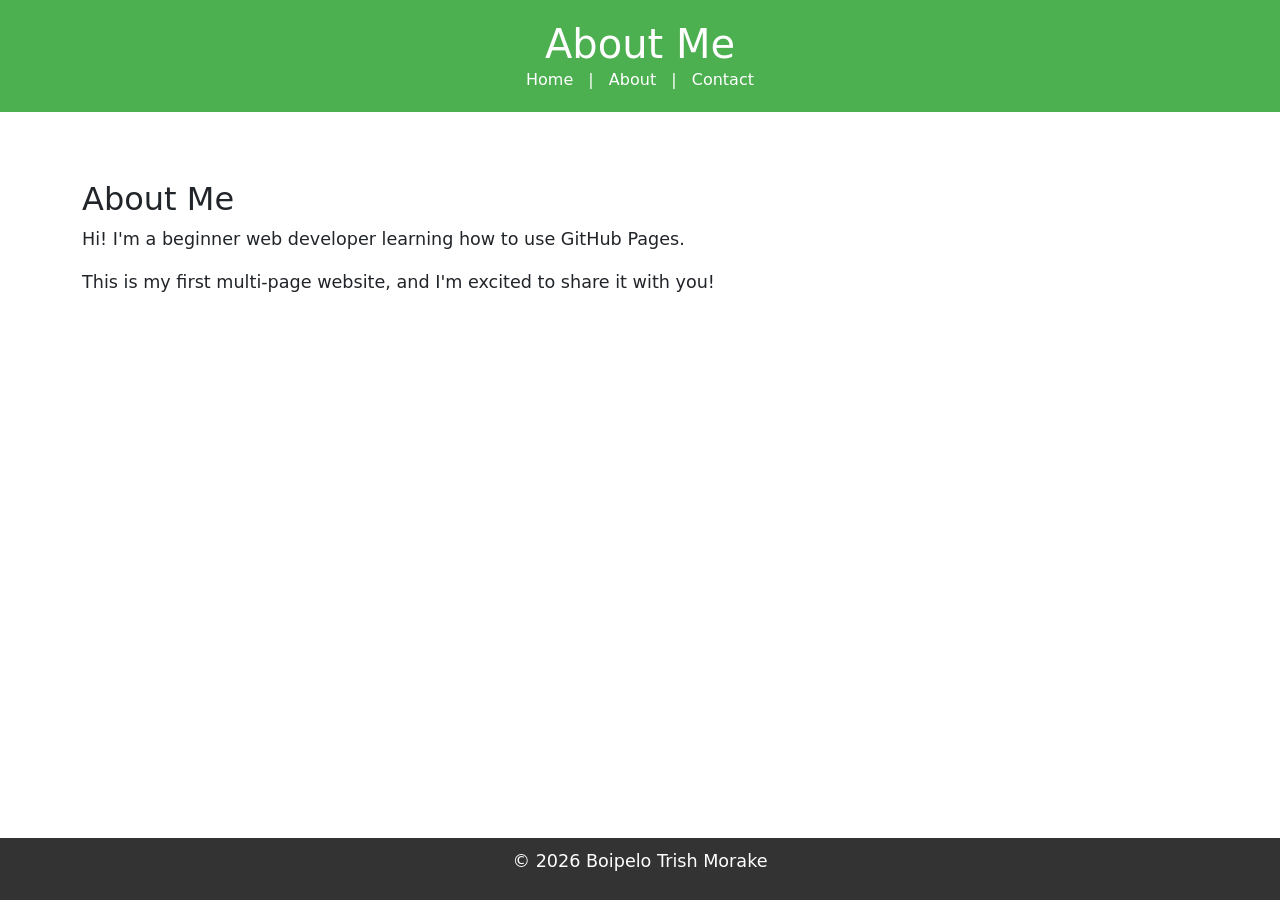
<file: about.html>
<!DOCTYPE html>

<html lang="en">

<head>

<meta charset="UTF-8">

<meta name="viewport" content="width=device-width, initial-scale=1.0">

<title>About Me</title>

<link rel="stylesheet" href="styles.css"> 
<!-- Bootstrap CSS -->

<link href="https://cdn.jsdelivr.net/npm/bootstrap@5.3.0/dist/css/bootstrap.min.css" rel="stylesheet">

</head>

<body>

<header>

<h1>About Me</h1>

<nav>

<a href="index.html">Home</a> |

<a href="about.html">About</a> |

<a href="contact.html">Contact</a>

</nav>

</header>


<main class="container my-5">

<h2>About Me</h2>

<p>Hi! I'm a beginner web developer learning how to use GitHub Pages.</p>

<p>This is my first multi-page website, and I'm excited to share it with you!</p>

</main>


<footer>

<p>&copy; 2026 Boipelo Trish Morake</p>

</footer>
<!-- Bootstrap JS and dependencies -->

<script src="https://cdn.jsdelivr.net/npm/@popperjs/core@2.11.6/dist/umd/popper.min.js"></script>

<script src="https://cdn.jsdelivr.net/npm/bootstrap@5.3.0/dist/js/bootstrap.min.js"></script>

</body>

</html>
</file>
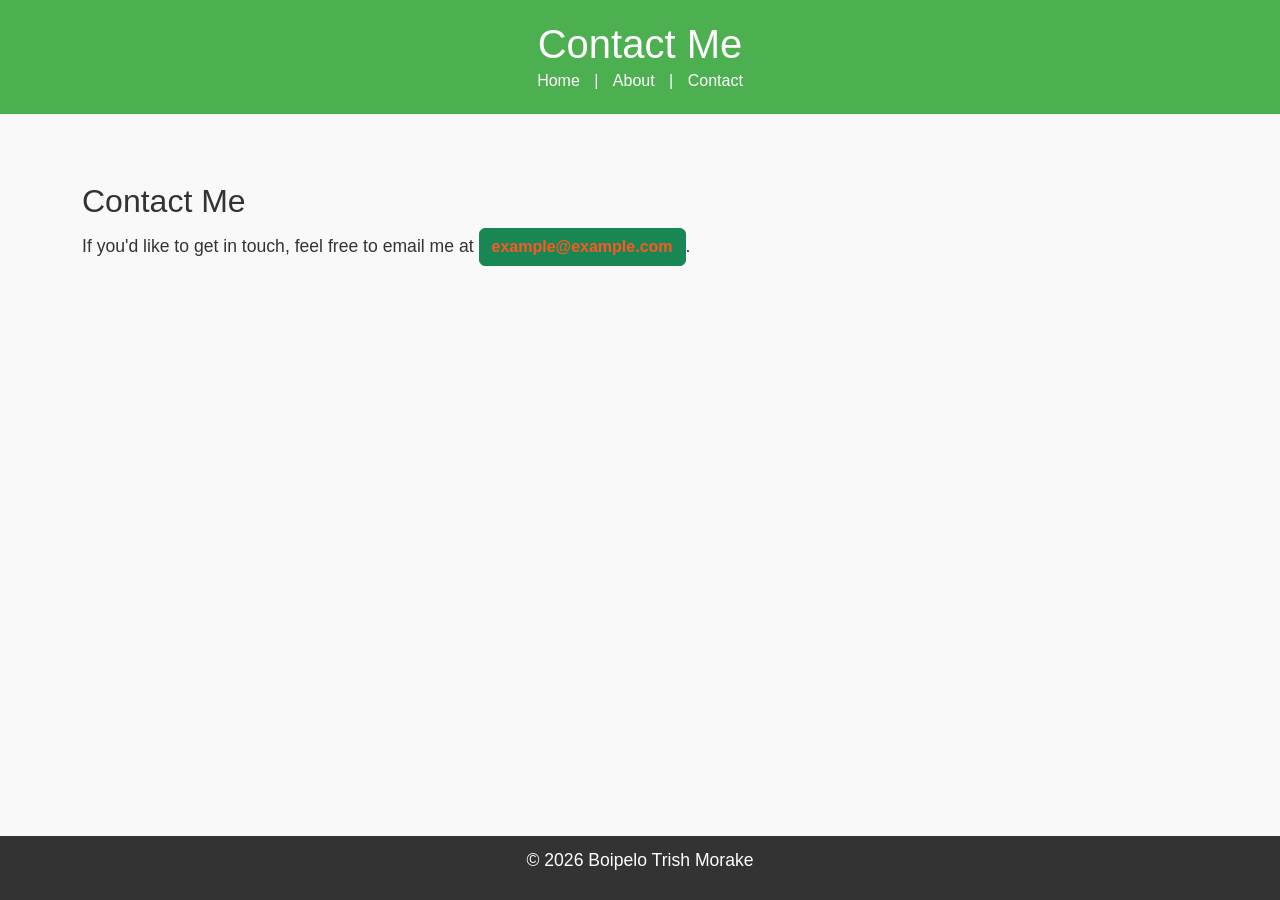
<file: contact.html>
<!DOCTYPE html>

<html lang="en">

<head>

<meta charset="UTF-8">

<meta name="viewport" content="width=device-width, initial-scale=1.0">

<title>Contact Me</title>
<!-- Bootstrap CSS -->

<link href="https://cdn.jsdelivr.net/npm/bootstrap@5.3.0/dist/css/bootstrap.min.css" rel="stylesheet">

</head>

<body>

<header>

<h1>Contact Me</h1>

<nav>

<a href="index.html">Home</a> |

<a href="about.html">About</a> |

<a href="contact.html">Contact</a>

</nav>

<link rel="stylesheet" href="styles.css"> 

</header>


<main class="container my-5">

<h2>Contact Me</h2>

<p>If you'd like to get in touch, feel free to email me at <a href="mailto:example@example.com" class="btn btn-success">example@example.com</a>.</p>

</main>


<footer>

<p>&copy; 2026 Boipelo Trish Morake</p>

</footer>
<!-- Bootstrap JS and dependencies -->

<script src="https://cdn.jsdelivr.net/npm/@popperjs/core@2.11.6/dist/umd/popper.min.js"></script>

<script src="https://cdn.jsdelivr.net/npm/bootstrap@5.3.0/dist/js/bootstrap.min.js"></script>

</body>

</html>
</file>
<file: styles.css>
body { 

    font-family: Arial, sans-serif; 

    color: #333; 

    background-color: #f9f9f9; 

    margin: 0; 

    padding: 0; 

    line-height: 1.6; 

} 
header { 

    background-color: #4CAF50; 

    color: white; 

    padding: 20px; 

    text-align: center; 

} 

 

header h1 { 

    margin: 0; 

} 

 

nav a { 

    color: white; 

    text-decoration: none; 

    margin: 0 10px; 

} 

 

nav a:hover { 

    text-decoration: underline; 

} 
main { 

    padding: 20px; 

    max-width: 800px; 

    margin: 0 auto; 

} 

 

main img { 

    max-width: 100%; 

    height: auto; 

    display: block; 

    margin: 20px 0; 

} 
footer { 

    background-color: #333; 

    color: white; 

    text-align: center; 

    padding: 10px; 

    position: fixed; 

    bottom: 0; 

    width: 100%; 

} 
p { 

    font-size: 1.1em; 

} 

 

a { 

    color: #4CAF50; 

    text-decoration: none; 

} 

 

a:hover { 

    text-decoration: underline; 

} 
img { 

    border: 5px solid #4CAF50; 

    border-radius: 10px; 

} 
main a[href^="mailto:"] { 

    color: #ff5722; 

    font-weight: bold; 

}
</file>
